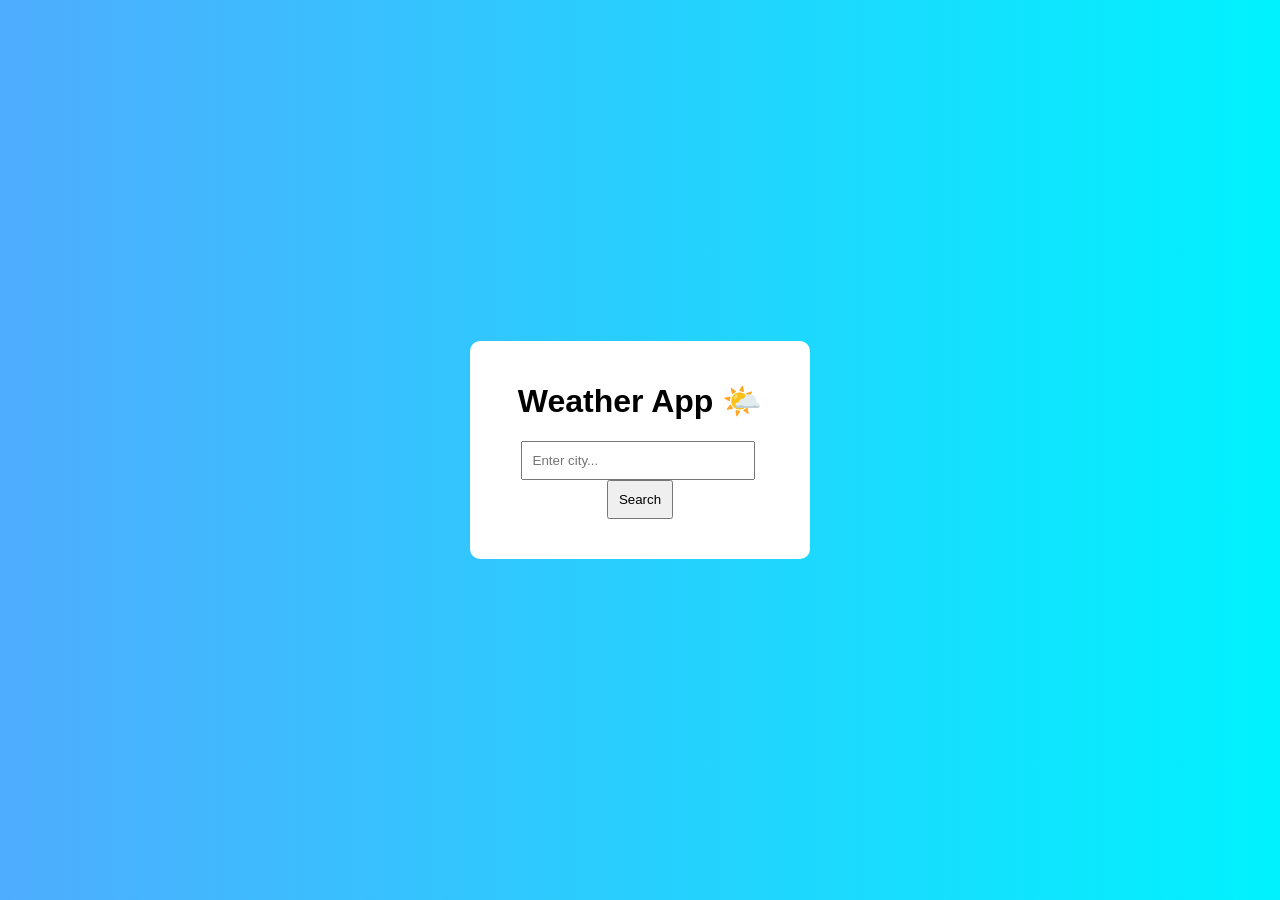
<file: index.html>
<!DOCTYPE html>
<html lang="en">
<head>
  <meta charset="UTF-8">
  <title>Weather App</title>
  <link rel="stylesheet" href="style.css">
</head>
<body>
  <div class="container">
    <h1>Weather App 🌤️</h1>
    <input type="text" id="city" placeholder="Enter city..." />
    <button onclick="getWeather()">Search</button>

    <div id="weather"></div>
  </div>

  <script src="script.js"></script>
</body>
</html>
</file>
<file: style.css>
body {
  font-family: Arial, sans-serif;
  background: linear-gradient(to right, #4facfe, #00f2fe);
  display: flex;
  justify-content: center;
  align-items: center;
  height: 100vh;
  margin: 0;
}

.container {
  background: white;
  padding: 20px;
  border-radius: 10px;
  text-align: center;
  width: 300px;
}

input {
  padding: 10px;
  width: 70%;
  margin-right: 5px;
}

button {
  padding: 10px;
  cursor: pointer;
}

#weather {
  margin-top: 20px;
}
</file>
